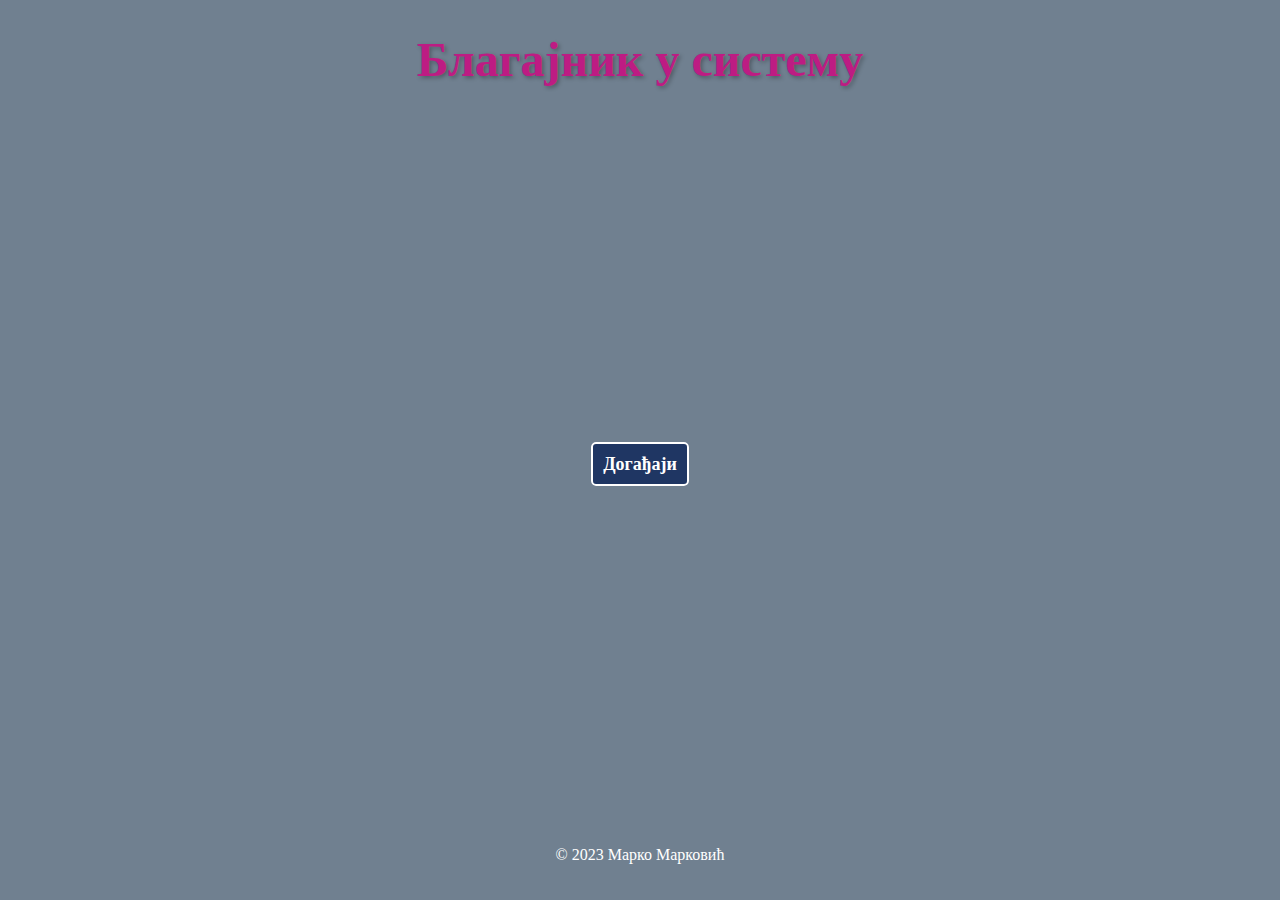
<file: blagajnik.html>
<!DOCTYPE html>
<html lang="en">
<head>
  <meta charset="UTF-8">
  <meta name="viewport" content="width=device-width, initial-scale=1.0" />
  <title>Благајник у систему</title>
  <meta name="apitoken" content="GrGPqaYnq6wCyOSRG4LwwN3M8bnkct4dAG10FhJza0VvL0ytk9nycPfhqCzWLJGjcENzxH63Wp47BEXJJ56ZwZuxNF">
  <link type="text/css" rel="stylesheet" href="stilovi/index.css">
</head>
<body>
<h1>Благајник у систему</h1>
<nav>
  <ul>
    <li><a href="#">Догађаји</a></li>


  </ul>
</nav>
<footer>
  <p>&copy; 2023 Марко Марковић</p>
</footer>
</body>
</html>
</file>
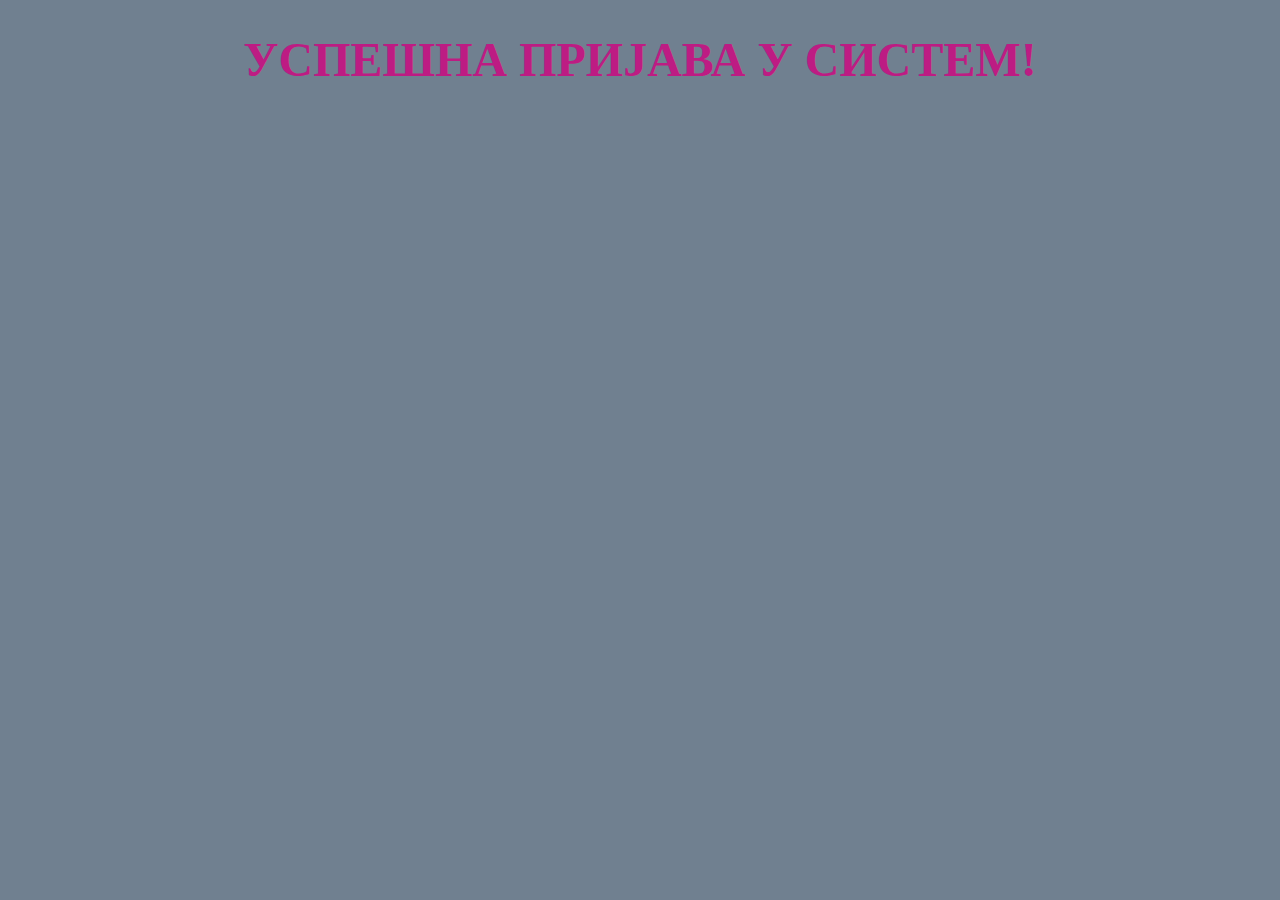
<file: korisnik.html>
<!DOCTYPE html>
<html lang="en">
<head>
    <meta charset="UTF-8">
  <link rel="stylesheet" href="stilovi/ostalo.css">
    <script src="https://code.jquery.com/jquery-3.6.4.min.js" integrity="sha256-oP6HI9z1XaZNBrJURtCoUT5SUnxFr8s3BzRl+cbzUq8=" crossorigin="anonymous"></script>
    <meta name="apitoken" content="GrGPqaYnq6wCyOSRG4LwwN3M8bnkct4dAG10FhJza0VvL0ytk9nycPfhqCzWLJGjcENzxH63Wp47BEXJJ56ZwZuxNF">
    <title>Успешна пријава</title>
</head>
<body>
<h1>УСПЕШНА ПРИЈАВА У СИСТЕМ!</h1>
</body>
</html>
</file>
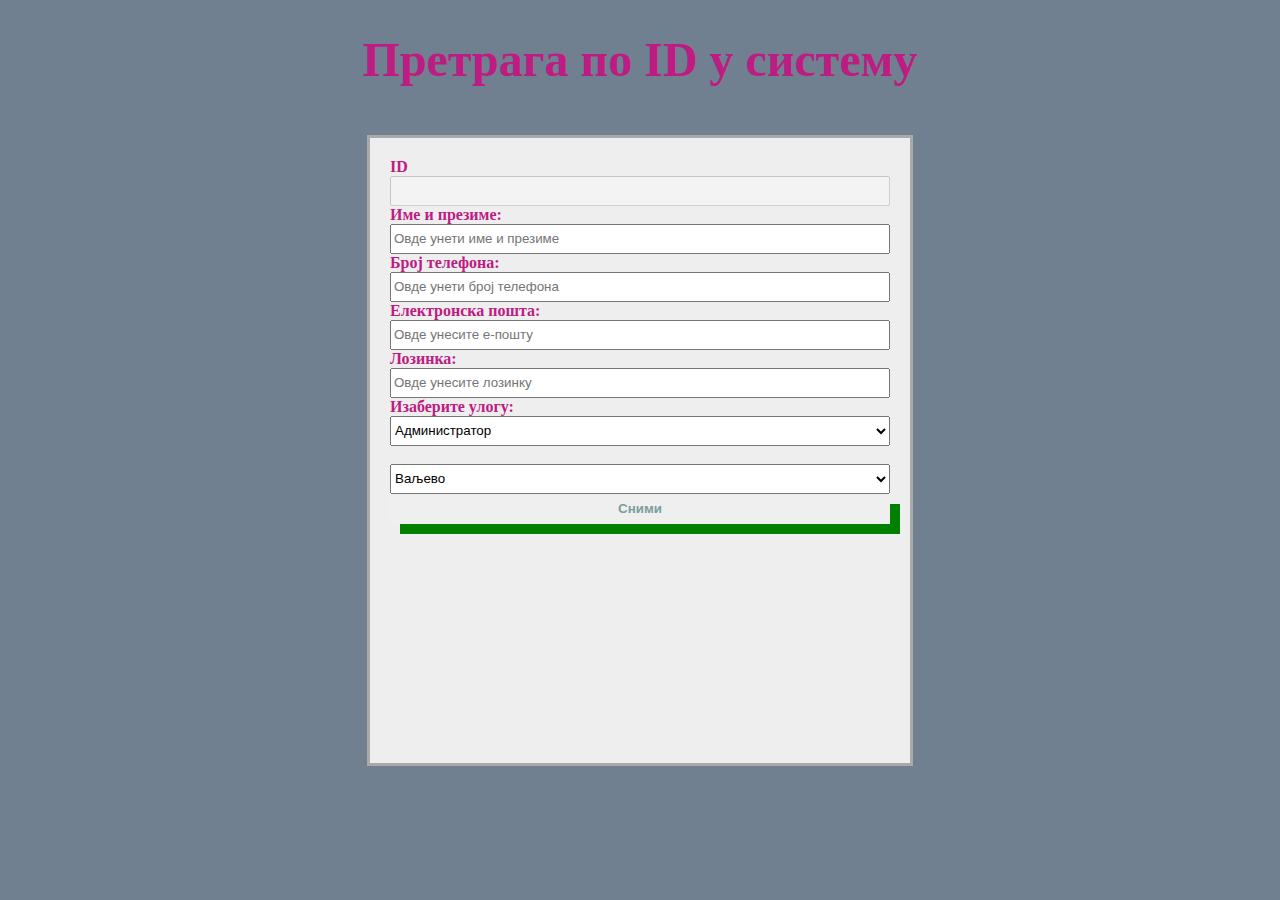
<file: korisnik_id.html>
<!DOCTYPE html>
<html lang="en">
<head>
    <meta charset="UTF-8">
    <title>Претрага по ID у систему</title>
    <link rel="stylesheet" href="stilovi/kreiranje.css">
    <script src="https://code.jquery.com/jquery-3.6.4.min.js" integrity="sha256-oP6HI9z1XaZNBrJURtCoUT5SUnxFr8s3BzRl+cbzUq8=" crossorigin="anonymous"></script>
    <script src="skripte/korisnik_id.js"></script>
    <meta name="apitoken" content="GrGPqaYnq6wCyOSRG4LwwN3M8bnkct4dAG10FhJza0VvL0ytk9nycPfhqCzWLJGjcENzxH63Wp47BEXJJ56ZwZuxNF">

    <h1>Претрага по ID у систему</h1>
</head>
<body>

        <form id="forma" method="POST" action="https://vsis.mef.edu.rs/projekat/ulaznice/public_html/api/korisnik">
            <label for="id">ID</label>
            <input type="text" name="id" id="id" disabled>


            <label for="imeprezime">Име и презиме:</label>
            <input type="text" id="imeprezime" placeholder="Овде унети име и презиме" required minlength="5" maxlength="180">
            <div id="provera_imeprezime" class="div_hidden" hidden></div>


            <label for="telefon">Број телефона:</label>
            <input type="tel" id="telefon" placeholder="Овде унети број телефона" required minlength="9" maxlength="14">
            <div id="provera_telefon" class="div_hidden" hidden></div>


            <label for="email">Електронска пошта:</label>
            <input type="email" id="email" placeholder="Овде унесите е-пошту">
            <div id="provera_email" class="div_hidden" hidden></div>

            <label for="lozinka">Лозинка:</label>
            <input type="password" id="lozinka" placeholder="Овде унесите лозинку" required>
            <div id="provera_lozinka" class="div_hidden" hidden></div>


            <label for="uloge">Изаберите улогу:</label>
            <select name="uloge" id="uloge">
                <option value="administrator" id="administrator">Администратор</option>
                <option value="blagajnik" id="blagajnik">Благајник</option>
                <option value="registrovaniKorisnik" id="registrovaniKorisnik">Регистровани корисник</option>
            </select>

            <br> <br>
            <select name="lokacije" id="lokacije" >
                <option value="lokacija1">Ваљево</option>
                <option value="lokacija2">Београд</option>
                <option value="lokacija3">Нови Сад</option>
                <option value="lokacija4">Крагујевац</option>
            </select>


            <button type="submit" class="button">Сними</button>
            <div id="provera_registracija" class="div_hidden" hidden></div>

        </form>

</body>
</html>
</file>
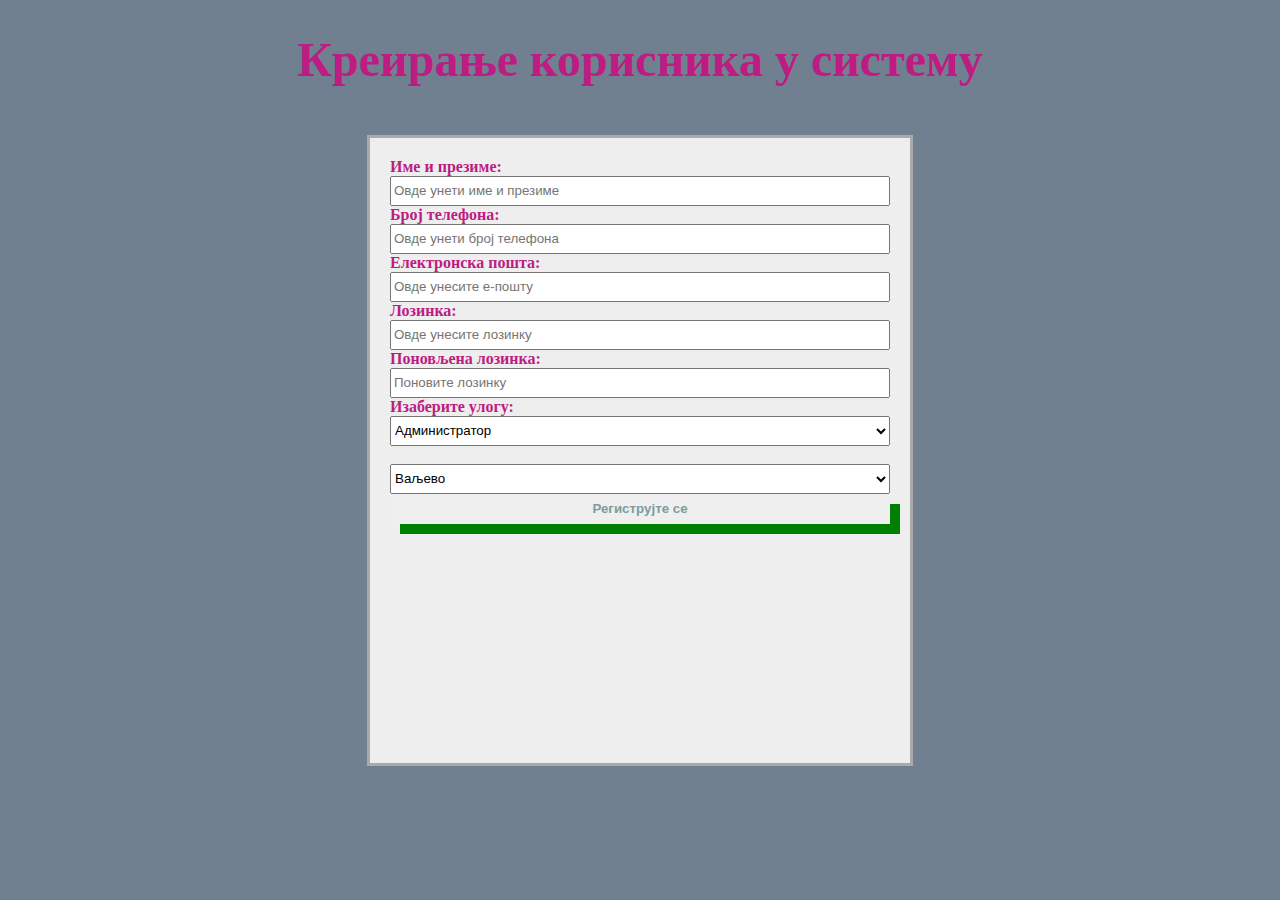
<file: kreiranje_naloga.html>
<!DOCTYPE html>
<html lang="en">
<head>
    <meta charset="UTF-8">
    <title>Креирање налога у систему</title>
    <link rel="stylesheet" href="stilovi/kreiranje.css">
    <script src="https://code.jquery.com/jquery-3.6.4.min.js" integrity="sha256-oP6HI9z1XaZNBrJURtCoUT5SUnxFr8s3BzRl+cbzUq8=" crossorigin="anonymous"></script>
    <script src="skripte/kreiranje.js"></script>
    <meta name="apitoken" content="GrGPqaYnq6wCyOSRG4LwwN3M8bnkct4dAG10FhJza0VvL0ytk9nycPfhqCzWLJGjcENzxH63Wp47BEXJJ56ZwZuxNF">

<h1>Креирање корисника у систему</h1>

            <form id="forma" method="POST" action="https://vsis.mef.edu.rs/projekat/ulaznice/public_html/api/korisnik">

                <label for="imeprezime">Име и презиме:</label>
                <input type="text" id="imeprezime" placeholder="Овде унети име и презиме" required minlength="5" maxlength="180">
                <div id="provera_imeprezime" class="div_hidden" hidden></div>


                <label for="telefon">Број телефона:</label>
                <input type="tel" id="telefon" placeholder="Овде унети број телефона" required minlength="9" maxlength="14">
                <div id="provera_telefon" class="div_hidden" hidden></div>


                <label for="email">Електронска пошта:</label>
                <input type="email" id="email" placeholder="Овде унесите е-пошту">
                <div id="provera_email" class="div_hidden" hidden></div>

                <label for="lozinka">Лозинка:</label>
                <input type="password" id="lozinka" placeholder="Овде унесите лозинку" required>
                <div id="provera_lozinka" class="div_hidden" hidden></div>

                <label for="ponovljenalozinka">Поновљена лозинка:</label>
                <input type="password" id="ponovljenalozinka" placeholder="Поновите лозинку" required>
                <div id="provera_ponovljenalozinka" class="div_hidden" hidden></div>

                <label for="uloge">Изаберите улогу:</label>
                <select name="uloge" id="uloge">
                    <option value="administrator" id="administrator">Администратор</option>
                    <option value="blagajnik" id="blagajnik">Благајник</option>
                    <option value="registrovaniKorisnik" id="registrovaniKorisnik">Регистровани корисник</option>
                </select>

                <br> <br>
                <select name="lokacije" id="lokacije" >
                    <option value="lokacija1">Ваљево</option>
                    <option value="lokacija2">Београд</option>
                    <option value="lokacija3">Нови Сад</option>
                    <option value="lokacija4">Крагујевац</option>
                </select>


                <button type="submit" class="button">Региструјте се</button>
                <div id="provera_registracija" class="div_hidden" hidden></div>

            </form>

</head>
<body>

</body>
</html>
</file>
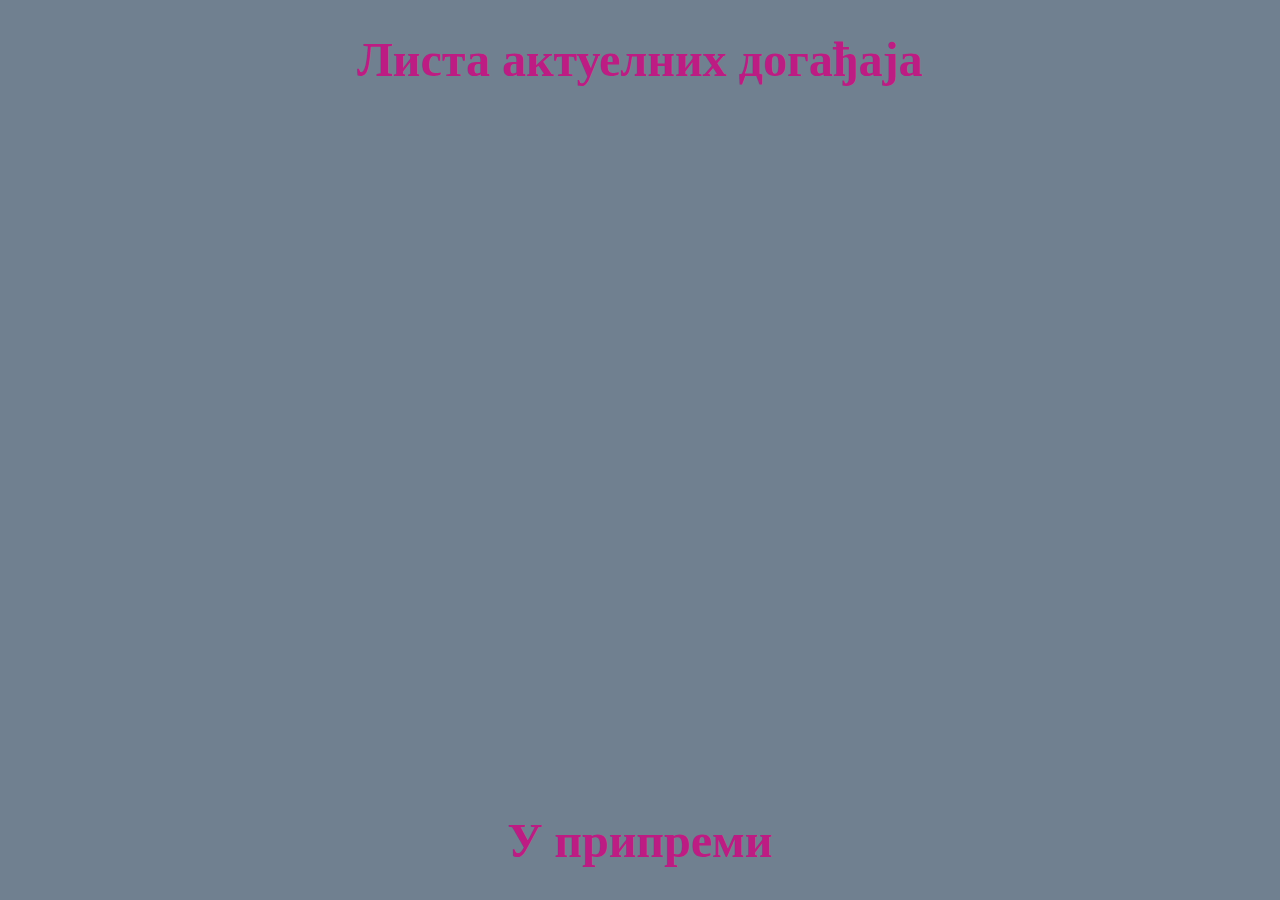
<file: lista.html>
<!DOCTYPE html>
<html lang="en">
<head>
    <meta charset="UTF-8">
  <meta name="apitoken" content="GrGPqaYnq6wCyOSRG4LwwN3M8bnkct4dAG10FhJza0VvL0ytk9nycPfhqCzWLJGjcENzxH63Wp47BEXJJ56ZwZuxNF">
  <link rel="stylesheet" href="stilovi/ostalo.css">
  <script src="https://code.jquery.com/jquery-3.6.4.min.js" integrity="sha256-oP6HI9z1XaZNBrJURtCoUT5SUnxFr8s3BzRl+cbzUq8=" crossorigin="anonymous"></script>
    <title>Листа актуелних догађаја</title>
</head>
<body>
<h1>Листа актуелних догађаја</h1>
<h1>У припреми</h1>
</body>
</html>
</file>
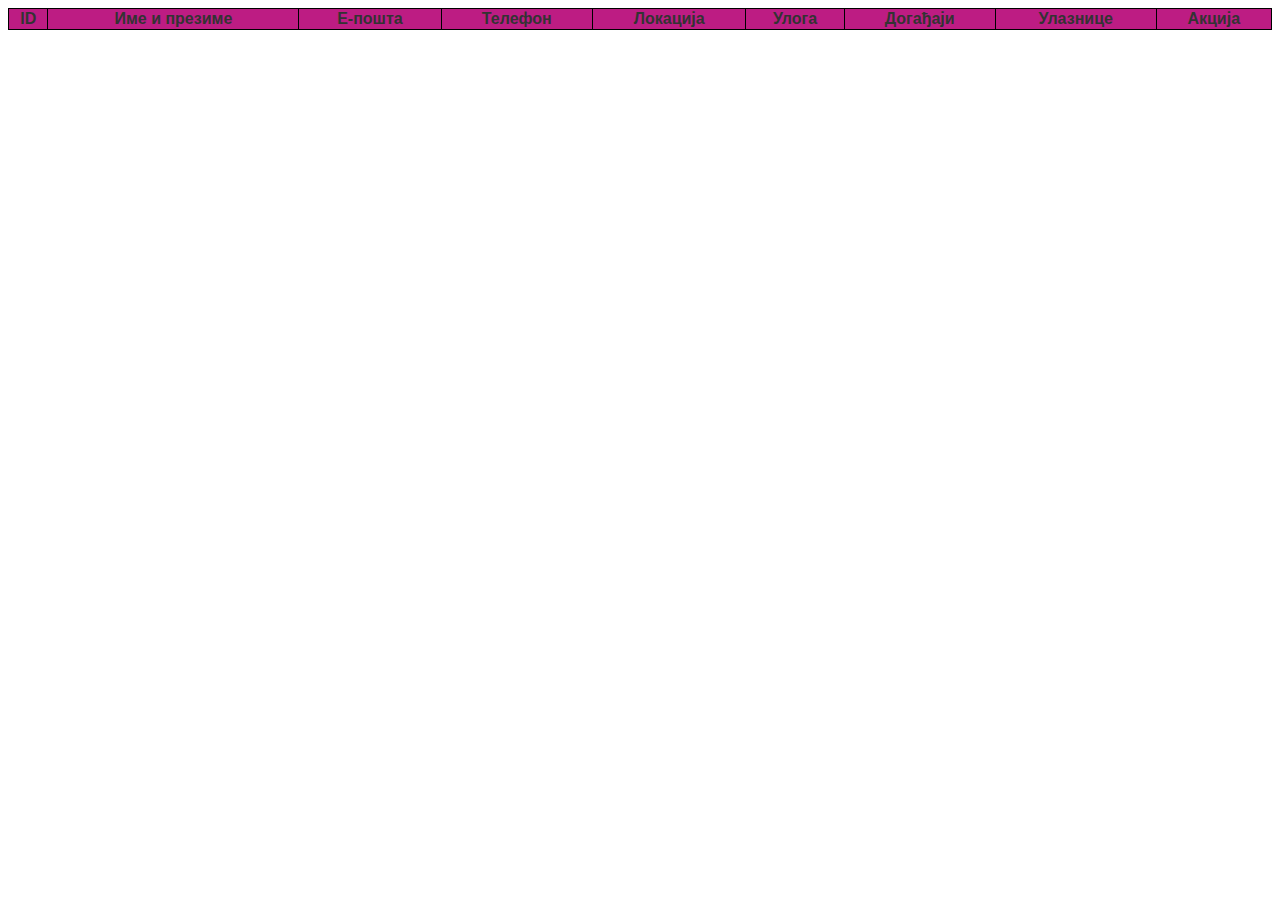
<file: lista_korisnika.html>
<!DOCTYPE html>
<html lang="en">
<head>
  <meta charset="UTF-8">
  <link rel="stylesheet" href="stilovi/tabele.css">
  <script src="https://code.jquery.com/jquery-3.6.4.min.js" integrity="sha256-oP6HI9z1XaZNBrJURtCoUT5SUnxFr8s3BzRl+cbzUq8=" crossorigin="anonymous"></script>
  <script src="skripte/kreiranje.js"></script>
  <meta name="apitoken" content="GrGPqaYnq6wCyOSRG4LwwN3M8bnkct4dAG10FhJza0VvL0ytk9nycPfhqCzWLJGjcENzxH63Wp47BEXJJ56ZwZuxNF">
  <title>Листа корисника</title>
</head>
<body>
<table>
  <thead>
  <th>ID</th>
  <th>Име и презиме</th>
  <th>Е-пошта</th>
  <th>Телефон</th>
  <th>Локација</th>
  <th>Улога</th>
  <th>Догађаји</th>
  <th>Улазнице</th>
  <th>Акција</th>
  </thead>
  <tbody id="uloge"></tbody>
</table>
</body>
</html>
</file>
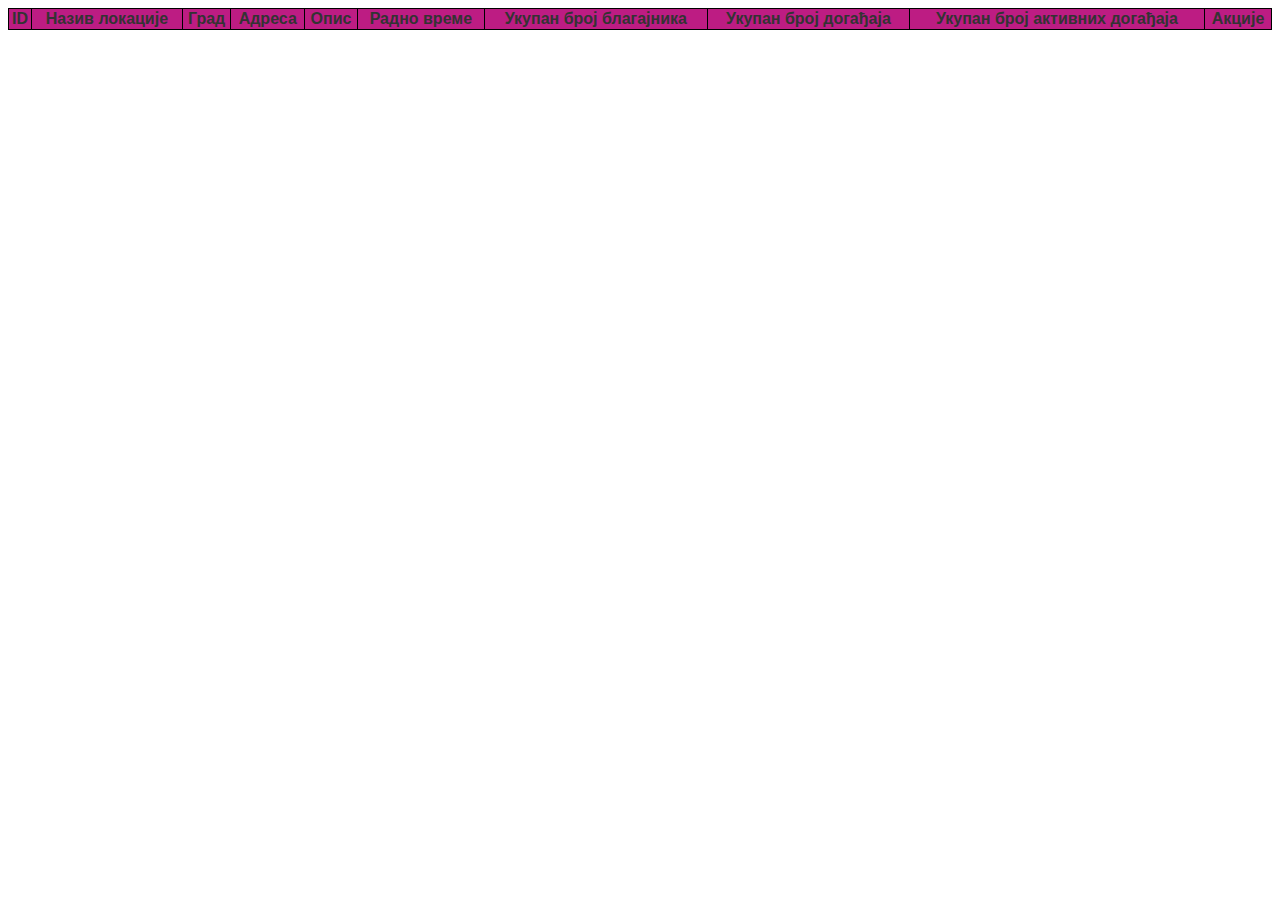
<file: lista_lokacija.html>
<!DOCTYPE html>
<html lang="en">
<head>
  <meta charset="UTF-8">
  <link rel="stylesheet" href="stilovi/tabele.css">
  <meta name="apitoken" content="GrGPqaYnq6wCyOSRG4LwwN3M8bnkct4dAG10FhJza0VvL0ytk9nycPfhqCzWLJGjcENzxH63Wp47BEXJJ56ZwZuxNF">

  <title>Листа локација</title>
</head>
<body>
<table>
  <thead>
  <th>ID</th>
  <th>Назив локације</th>
  <th>Град</th>
  <th>Адреса</th>
  <th>Опис</th>
  <th>Радно време</th>
  <th>Укупан број благајника</th>
  <th>Укупан број догађаја</th>
  <th>Укупан број активних догађаја</th>
  <th>Акције</th>

  </thead>
  <tbody id="lokacije"></tbody>
</table>
</body>
</html>
</file>
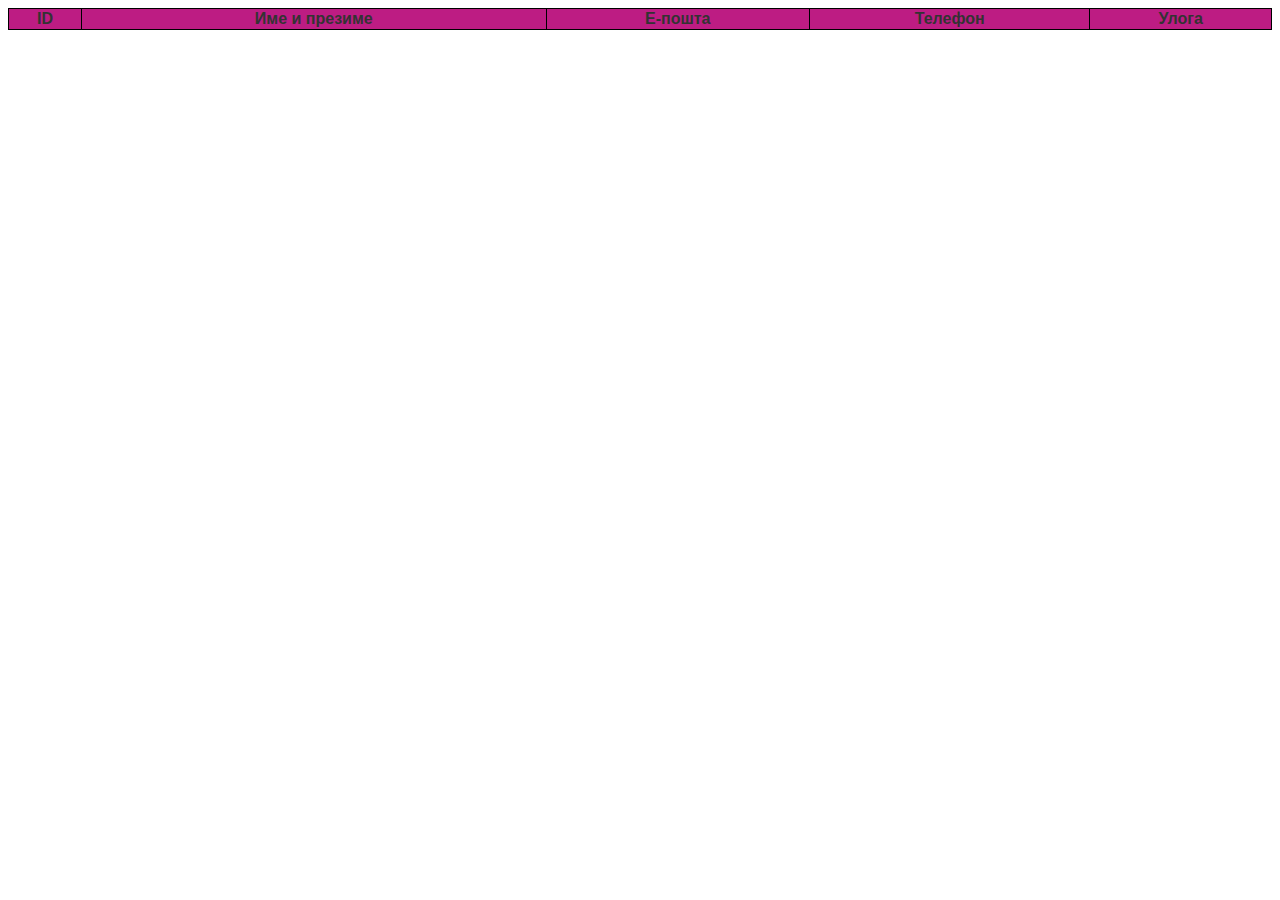
<file: lista_uloga.html>
<!DOCTYPE html>
<html lang="en">
<head>
    <meta charset="UTF-8">
    <link rel="stylesheet" href="stilovi/tabele.css">
    <meta name="apitoken" content="GrGPqaYnq6wCyOSRG4LwwN3M8bnkct4dAG10FhJza0VvL0ytk9nycPfhqCzWLJGjcENzxH63Wp47BEXJJ56ZwZuxNF">

    <title>Листа улога</title>
</head>
<body>
<table>
    <thead>
    <th>ID</th>
    <th>Име и презиме</th>
    <th>Е-пошта</th>
    <th>Телефон</th>
    <th>Улога</th>
    </thead>
    <tbody id="uloge"></tbody>
</table>
</body>
</html>
</file>
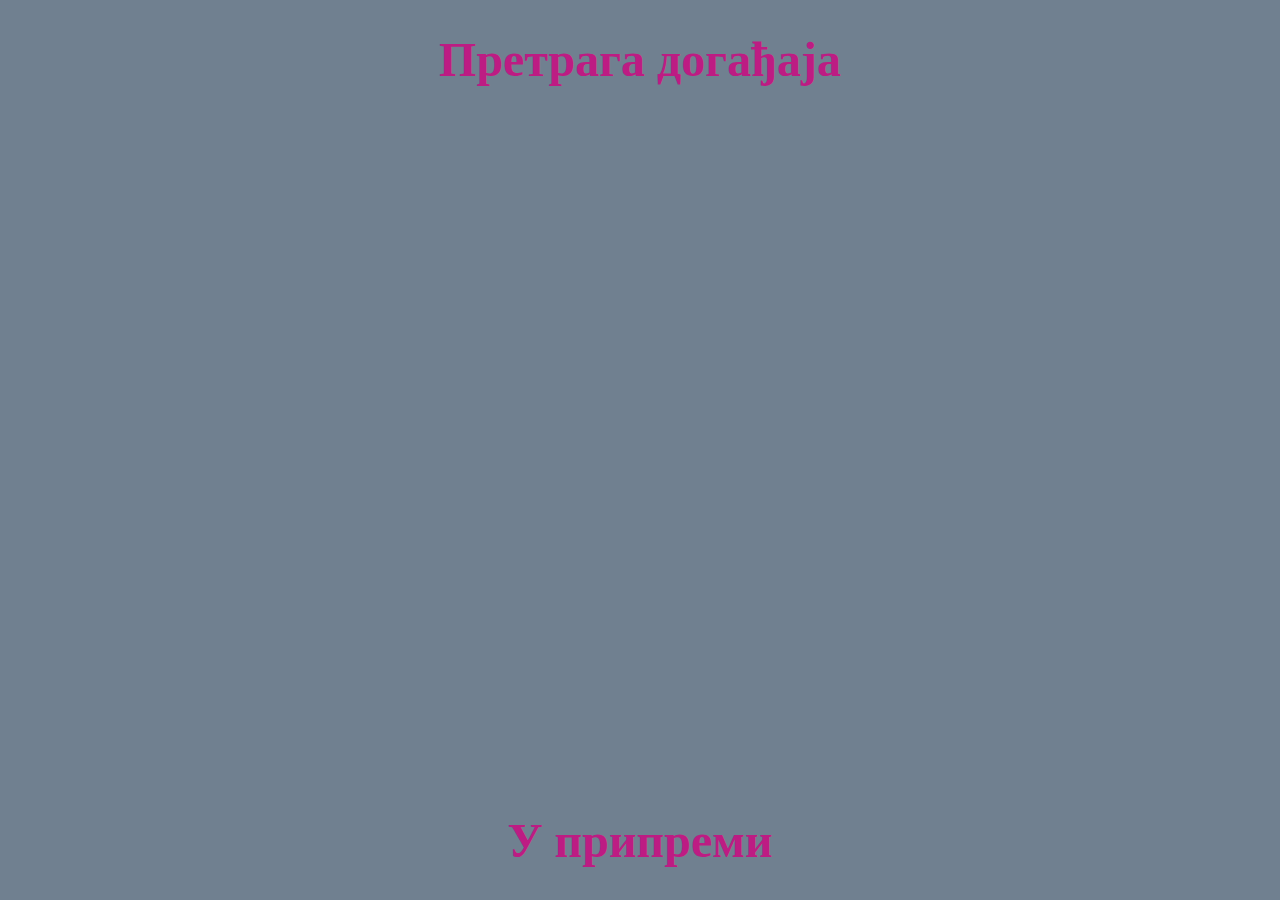
<file: pretraga.html>
<!DOCTYPE html>
<html lang="en">
<head>
    <meta charset="UTF-8">
  <meta name="apitoken" content="GrGPqaYnq6wCyOSRG4LwwN3M8bnkct4dAG10FhJza0VvL0ytk9nycPfhqCzWLJGjcENzxH63Wp47BEXJJ56ZwZuxNF">
  <link rel="stylesheet" href="stilovi/ostalo.css">
  <script src="https://code.jquery.com/jquery-3.6.4.min.js" integrity="sha256-oP6HI9z1XaZNBrJURtCoUT5SUnxFr8s3BzRl+cbzUq8=" crossorigin="anonymous"></script>
    <title>Претрага догађаја</title>
</head>
<body>
<h1>Претрага догађаја</h1>
<h1>У припреми</h1>
</body>
</html>
</file>
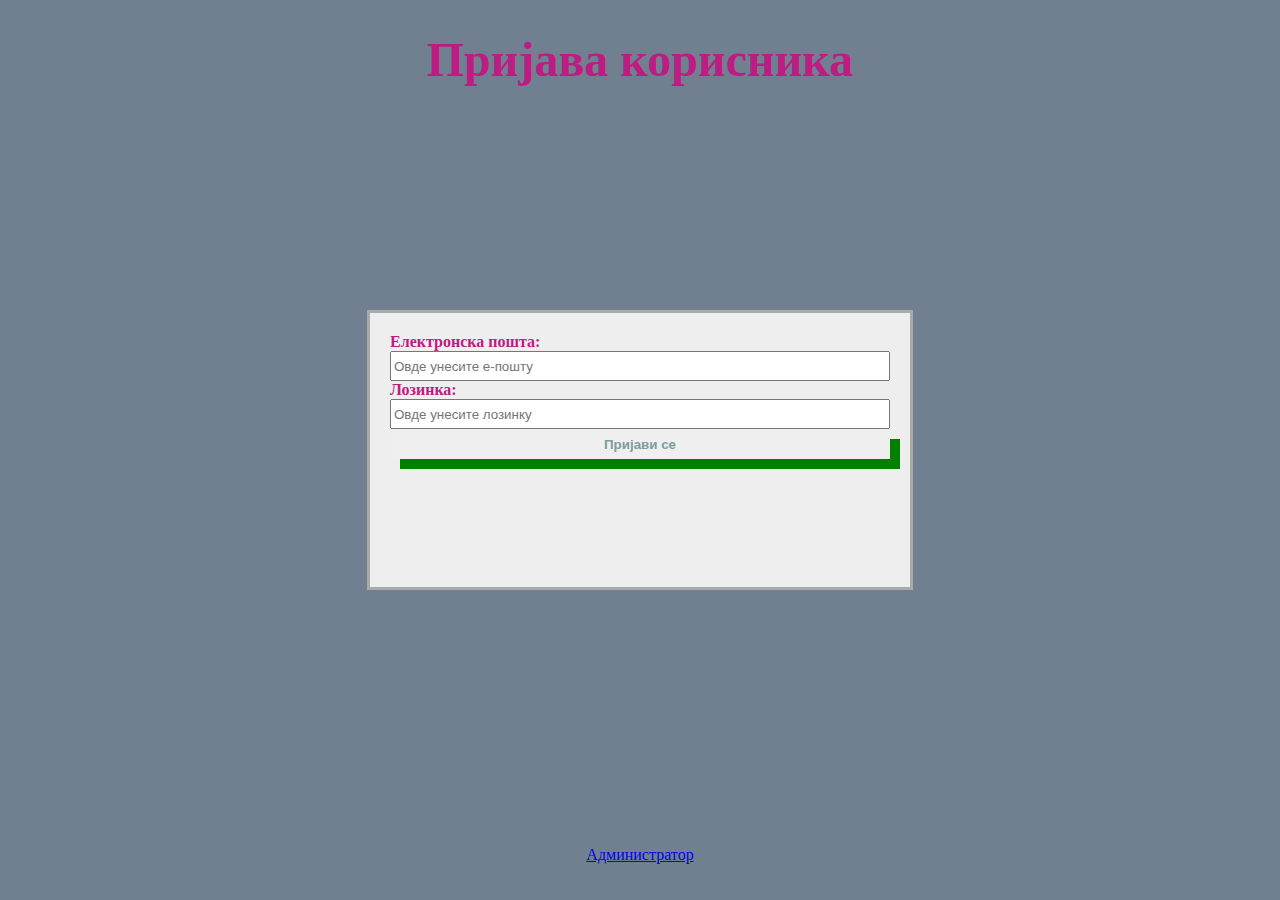
<file: prijava.html>
<!DOCTYPE html>
<html lang="en">
<head>
    <meta charset="UTF-8">

    <meta name="apitoken" content="GrGPqaYnq6wCyOSRG4LwwN3M8bnkct4dAG10FhJza0VvL0ytk9nycPfhqCzWLJGjcENzxH63Wp47BEXJJ56ZwZuxNF">
    <link rel="stylesheet" href="stilovi/prijava.css">
    <script src="https://code.jquery.com/jquery-3.6.4.min.js" integrity="sha256-oP6HI9z1XaZNBrJURtCoUT5SUnxFr8s3BzRl+cbzUq8=" crossorigin="anonymous"></script>
    <script src="skripte/prijava.js"></script>
    <title>Пријава у систем</title>
    
</head>
<body>

<h1>Пријава корисника</h1>

<form id="forma" method="post" action="https://vsis.mef.edu.rs/projekat/ulaznice/public_html/api/login">

    <label for="email">Електронска пошта:</label>
    <input type="email" id="email" placeholder="Овде унесите е-пошту" required>
    <div id="provera_email" class="div_hidden" hidden></div>

    <label for="lozinka">Лозинка:</label>
    <input type="password" id="lozinka" placeholder="Овде унесите лозинку" required>
    <div id="provera_lozinka" class="div_hidden" hidden></div>

    <button type="submit" class="button">Пријави се</button>
    <div id="provera_ponovljenalozinka" class="div_hidden" hidden></div>

</form>



</nav>
</body>
<footer>
    <p><a href="administrator.html" target="_blank">Администратор</a></p>
</footer>
</html>
</file>
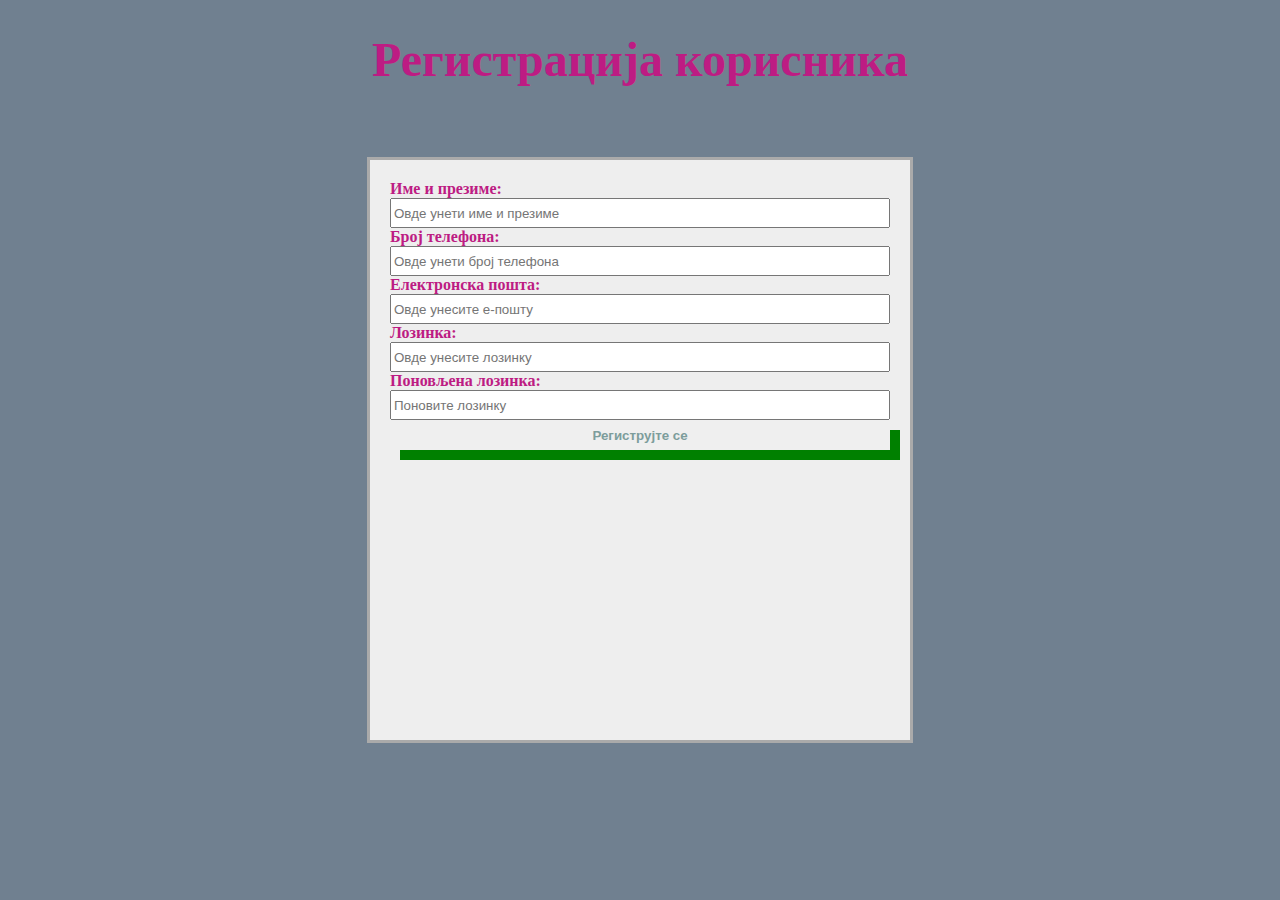
<file: registracija.html>
<!DOCTYPE html>
<html lang="en">
<head>
    <meta charset="UTF-8">

  <meta name="apitoken" content="GrGPqaYnq6wCyOSRG4LwwN3M8bnkct4dAG10FhJza0VvL0ytk9nycPfhqCzWLJGjcENzxH63Wp47BEXJJ56ZwZuxNF">
  <title>Регистрација у систем</title>

  <link rel="stylesheet" href="stilovi/registracija.css">
  <script src="https://code.jquery.com/jquery-3.6.4.min.js" integrity="sha256-oP6HI9z1XaZNBrJURtCoUT5SUnxFr8s3BzRl+cbzUq8=" crossorigin="anonymous"></script>
  <script src="skripte/registracija.js"></script>



</head>
<body>
<h1>Регистрација корисника</h1>

<div id="container">
  <div id="container_form">
  <form id="forma" method="POST" action="https://vsis.mef.edu.rs/projekat/ulaznice/public_html/api/register">

    <label for="imeprezime">Име и презиме:</label>
    <input type="text" id="imeprezime" placeholder="Овде унети име и презиме" required minlength="5" maxlength="180">
    <div id="provera_imeprezime" class="div_hidden" hidden></div>


    <label for="telefon">Број телефона:</label>
    <input type="tel" id="telefon" placeholder="Овде унети број телефона" required minlength="9" maxlength="14">
    <div id="provera_telefon" class="div_hidden" hidden></div>


    <label for="email">Електронска пошта:</label>
    <input type="email" id="email" placeholder="Овде унесите е-пошту">
    <div id="provera_email" class="div_hidden" hidden></div>

    <label for="lozinka">Лозинка:</label>
    <input type="password" id="lozinka" placeholder="Овде унесите лозинку" required>
    <div id="provera_lozinka" class="div_hidden" hidden></div>

    <label for="ponovljenalozinka">Поновљена лозинка:</label>
    <input type="password" id="ponovljenalozinka" placeholder="Поновите лозинку" required>
    <div id="provera_ponovljenalozinka" class="div_hidden" hidden></div>

    <button type="submit" class="button">Региструјте се</button>
    <div id="provera_registracija" class="div_hidden" hidden></div>

  </form>
  </div>
</div>

</body>
</html>
</file>
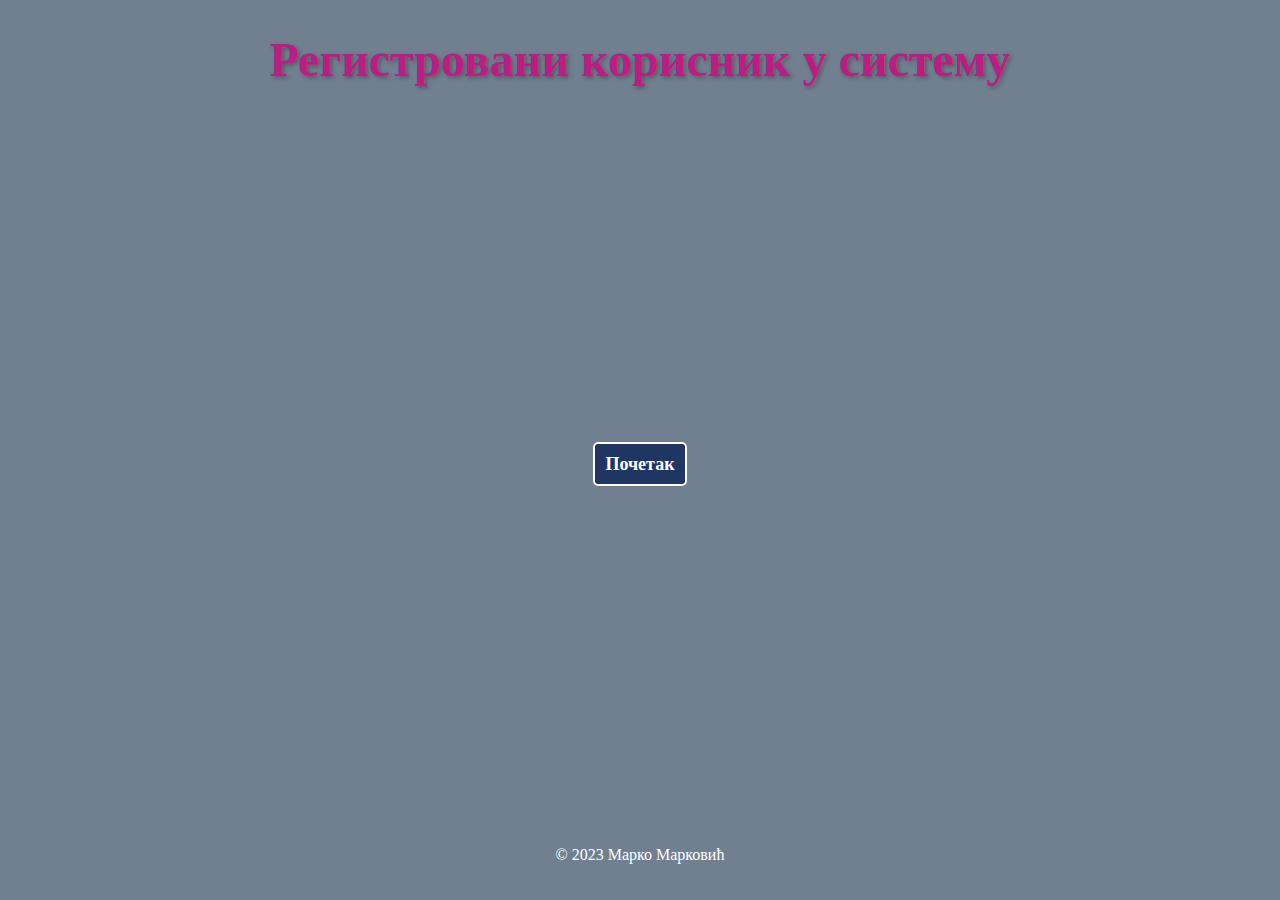
<file: registrovani_korisnik.html>
<!DOCTYPE html>
<html lang="en">
<head>
  <meta charset="UTF-8">
  <meta name="viewport" content="width=device-width, initial-scale=1.0" />
  <meta name="apitoken" content="GrGPqaYnq6wCyOSRG4LwwN3M8bnkct4dAG10FhJza0VvL0ytk9nycPfhqCzWLJGjcENzxH63Wp47BEXJJ56ZwZuxNF">
  <title>Благајник у систему</title>
  <link type="text/css" rel="stylesheet" href="stilovi/index.css">
</head>
<body>
<h1>Регистровани корисник у систему</h1>
<nav>
  <ul>
    <li><a href="index.html">Почетак</a></li>


  </ul>
</nav>
<footer>
  <p>&copy; 2023 Марко Марковић</p>
</footer>
</body>
</html>
</file>
<file: stilovi/index.css>
body {
    background-color: slategray;
    margin: 0;
    padding: 0;
    display: flex;
    flex-direction: column;
    justify-content: space-between;
    min-height: 100vh;

    background-image: url('https://mef.edu.rs/images/mef_fakultet_osnovne_akademske_studije_primenjene_informacione_tehnologije_2400.jpg');
    background-size: cover;
    background-position: center;



}

h1 {
    color: #bd1c83;
    font-size: 3rem;
    font-weight: bold;
    text-align: center;
    margin-top: 2rem;
    margin-bottom: 2rem;
    text-shadow: 2px 2px 4px rgba(0, 0, 0, 0.3);
}

nav ul {
    list-style: none;
    margin: 0;
    padding: 0;
    display: flex;
    color: white;
    justify-content: center;
    flex-wrap: wrap;
    gap: 3rem;
    align-items: center;
}

nav li {
    margin: 0 20px;
}

nav a {
    text-decoration: none;
    color: #333;
    font-weight: bold;
    font-size: 18px;
    transition: color 0.3s;
}

nav a:hover {
    color: #bd1c83;
}

footer {

    color: #fff;
    text-align: center;
    padding: 20px;
}

nav > ul li a {
    border: 2px solid white;
    border-radius: 5px;
    padding: 10px;
    background-color: #1f3663;
    color: white;
    transition: all 0.3s ease;
    position: relative;
    overflow: hidden;
}



nav > ul li:hover::after {
    width: 300px;
    height: 300px;
    opacity: 1;
}
@media screen and (max-width: 800px) {
    nav ul li {
        display: block;
    }
    nav > ul {
        flex-direction: column;
        align-content: center;
    }
}
</file>
<file: stilovi/ostalo.css>
body {
    background-color: slategray;
    margin: 0;
    padding: 0;
    display: flex;
    flex-direction: column;
    justify-content: space-between;
    min-height: 100vh;

    background-image: url('https://mef.edu.rs/images/mef_fakultet_osnovne_akademske_studije_primenjene_informacione_tehnologije_2400.jpg');
    background-size: cover;
    background-position: center;

}

h1 {
    color: #bd1c83;
    font-size: 3rem;
    font-weight: bold;
    text-align: center;
    margin-top: 2rem;
    margin-bottom: 2rem;

}
</file>
<file: stilovi/kreiranje.css>
body {
    background-color: slategray;
    margin: 0;
    padding: 0;
    display: flex;
    flex-direction: column;
    justify-content: space-between;
    min-height: 100vh;

    background-image: url('https://mef.edu.rs/images/mef_fakultet_osnovne_akademske_studije_primenjene_informacione_tehnologije_2400.jpg');
    background-size: cover;
    background-position: center;

}

h1 {
    color: #bd1c83;
    font-size: 3rem;
    font-weight: bold;
    text-align: center;
    margin-top: 2rem;
    margin-bottom: 2rem;

}

form{
    position: absolute;
    left: 0;
    right: 0;
    top: 0;
    bottom: 0;
    margin: auto;
    max-width: 500px;
    height: 65%;
    background-color: #eee;
    font-weight: bold;
    color: #bd1c83;
    padding: 20px;
    border: solid #aaa;
}

button{
    color: #7D9D9C;
    font-weight: bold;
    box-shadow: 10px 10px green;
    border: none;
}

form > input, form>button, form>label, form>select{
    width: 100%;
    height: 30px;
    box-sizing:border-box;
}

button:hover{
    background-color: #F0EBE3;
    color: black;
    box-shadow: 10px 10px greenyellow;
}

button:active{
    box-shadow: 10px 10px mediumspringgreen;
}


@media all and (max-width: 500px)
{
    form
    {
        align-items: flex-start;
    }
}
</file>
<file: stilovi/tabele.css>
table {

    border: solid black 1px;
    width: 100%;
    max-width: 1500px;
    margin: 0 auto;
    font-family: Arial, sans-serif;
    color: #333;
    border-collapse: collapse;
}

thead {
    background-color: #bd1c83;
}

th, td {

    text-align: center;
    border-bottom: 1px solid #ccc;
    border: solid black 1px;
}

th:first-child, td:first-child {
    text-align: center;
}

#uloge tr:nth-child(even) {
    background-color: #f9f9f9;
}

#uloge tr:hover {
    background-color: #eaeaea;
}
</file>
<file: stilovi/prijava.css>
body {
    background-color: slategray;
    margin: 0;
    padding: 0;
    display: flex;
    flex-direction: column;
    justify-content: space-between;
    min-height: 100vh;

    background-image: url('https://mef.edu.rs/images/mef_fakultet_osnovne_akademske_studije_primenjene_informacione_tehnologije_2400.jpg');
    background-size: cover;
    background-position: center;

}

h1 {
    color: #bd1c83;
    font-size: 3rem;
    font-weight: bold;
    text-align: center;
    margin-top: 2rem;
    margin-bottom: 2rem;

}

form{
    position: absolute;
    left: 0;
    right: 0;
    top: 0;
    bottom: 0;
    margin: auto;
    max-width: 500px;
    height: 26%;
    background-color: #eee;
    font-weight: bold;
    color: #bd1c83;
    padding: 20px;
    border: solid #aaa;
}
button{
    color: #7D9D9C;
    font-weight: bold;
    box-shadow: 10px 10px green;
    border: none;
}
footer {

    color: #fff;
    text-align: center;
    padding: 20px;

}
form > input, form>button, form>label{
    width: 100%;
    height: 30px;
    box-sizing:border-box;
}

button:hover{
    background-color: #F0EBE3;
    color: black;
    box-shadow: 10px 10px greenyellow;
}

button:active{
    box-shadow: 10px 10px mediumspringgreen;
}
</file>
<file: stilovi/registracija.css>
body {
    background-color: slategray;
    margin: 0;
    padding: 0;
    display: flex;
    flex-direction: column;
    justify-content: space-between;
    min-height: 100vh;

    background-image: url('https://mef.edu.rs/images/mef_fakultet_osnovne_akademske_studije_primenjene_informacione_tehnologije_2400.jpg');
    background-size: cover;
    background-position: center;

}

h1 {
    color: #bd1c83;
    font-size: 3rem;
    font-weight: bold;
    text-align: center;
    margin-top: 2rem;
    margin-bottom: 2rem;

}

form{
    position: absolute;
    left: 0;
    right: 0;
    top: 0;
    bottom: 0;
    margin: auto;
    max-width: 500px;
    height: 60%;
    background-color: #eee;
    font-weight: bold;
    color: #bd1c83;
    padding: 20px;
    border: solid #aaa;
}

button{
    color: #7D9D9C;
    font-weight: bold;
    box-shadow: 10px 10px green;
    border: none;
}

form > input, form>button, form>label, form>select{
    width: 100%;
    height: 30px;
    box-sizing:border-box;
}

button:hover{
    background-color: #F0EBE3;
    color: black;
    box-shadow: 10px 10px greenyellow;
}

button:active{
    box-shadow: 10px 10px mediumspringgreen;
}


@media all and (max-width: 500px)
{
    form
    {
        align-items: flex-start;
    }
}
</file>
